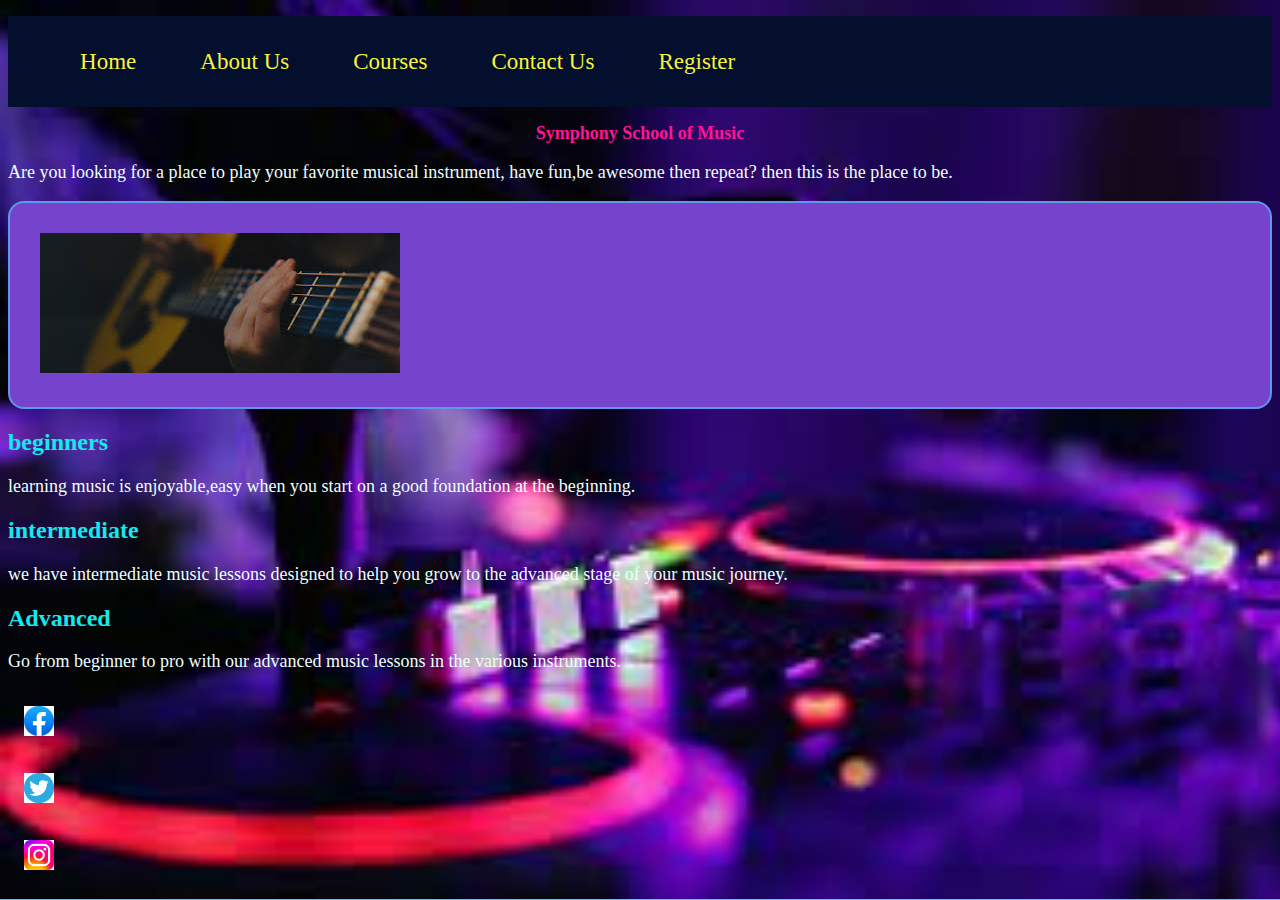
<file: Index.html>
<!doctype html>
<html lang="en">
<head>
    <link rel="icon" href="Images/favicon.jpg">
    <link rel="stylesheet" href="index.css">
    <meta charset="UTF-8">
    <meta name="viewport"
          content="width=device-width, user-scalable=no, initial-scale=1.0, maximum-scale=1.0, minimum-scale=1.0">
    <meta http-equiv="X-UA-Compatible" content="ie=edge">
    <title>Symphony</title>
</head>
<body>

<ul>
  <li><a href="Index.html">Home</a></li>
  <li><a href="Aboutus.html">About Us</a></li>
  <li><a href="Courses.html">Courses</a></li>
  <li><a href="Contact.html">Contact Us</a></li>
    <li><a href="register.html">Register</a></li>
</ul>
<h1>Symphony School of Music</h1>
<p>Are you looking for a place to play your favorite musical instrument,
have fun,be awesome then repeat? then this is the place to be.</p>
<div>
    <img src="Images/guitar2.jpg" alt="">
</div>
<h2>beginners</h2>
<p>learning music is enjoyable,easy when you start on a good foundation at the beginning.</p>
<h2>intermediate</h2>
<p>we have intermediate music lessons designed to
    help you grow to the advanced stage of your music journey.</p>
<h2>Advanced</h2>
<p>Go from beginner to pro with our advanced music lessons in the various instruments.</p>
<a href="https://www.facebook.com/"> <img src="Images/facebook.jpg" width="30 height=30" alt=""></a>
<a href="https://twitter.com/"> <img src="Images/twitter.png"  width="30 height=30" alt=""></a>
<a href="https://www.instagram.com/"> <img src="Images/instagram.jpg" width="30 height=30" alt=""></a>

</body>
</html>
</file>
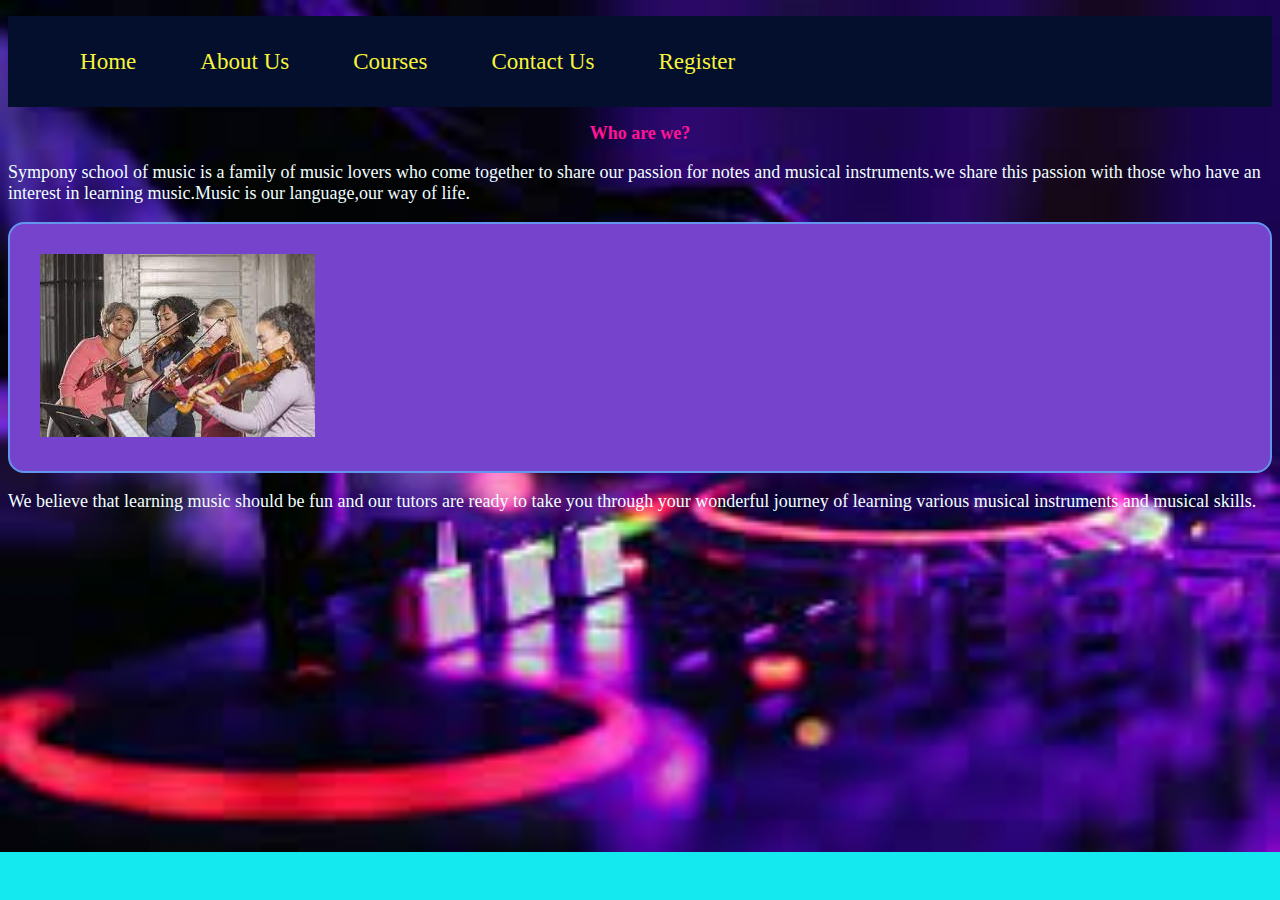
<file: Aboutus.html>
<!doctype html>
<html lang="en">
<head>
    <link rel="icon" href="Images/favicon.jpg">
    <link rel="stylesheet" href="index.css">
    <meta charset="UTF-8">
    <meta name="viewport"
          content="width=device-width, user-scalable=no, initial-scale=1.0, maximum-scale=1.0, minimum-scale=1.0">
    <meta http-equiv="X-UA-Compatible" content="ie=edge">
    <title>Symphony</title>
</head>
<body>
<ul>
    <li><a href="Index.html">Home</a></li>
    <li><a href="Aboutus.html">About Us</a></li>
    <li><a href="Courses.html">Courses</a></li>
    <li><a href="Contact.html">Contact Us</a></li>
    <li><a href="register.html">Register</a></li>
</ul>
<h1>Who are we?</h1>
<p>Sympony school of music is a family of music lovers who come together
    to share our passion for notes and musical instruments.we share this passion with
those who have an interest in learning music.Music is our language,our way of life.</p>
<div>
    <img src="Images/violin.jpg" alt="">
</div>
<p>We believe that learning music should be fun and our tutors are ready to take you
    through your wonderful journey of learning various musical instruments and musical skills.</p>

</body>
</html>
</file>
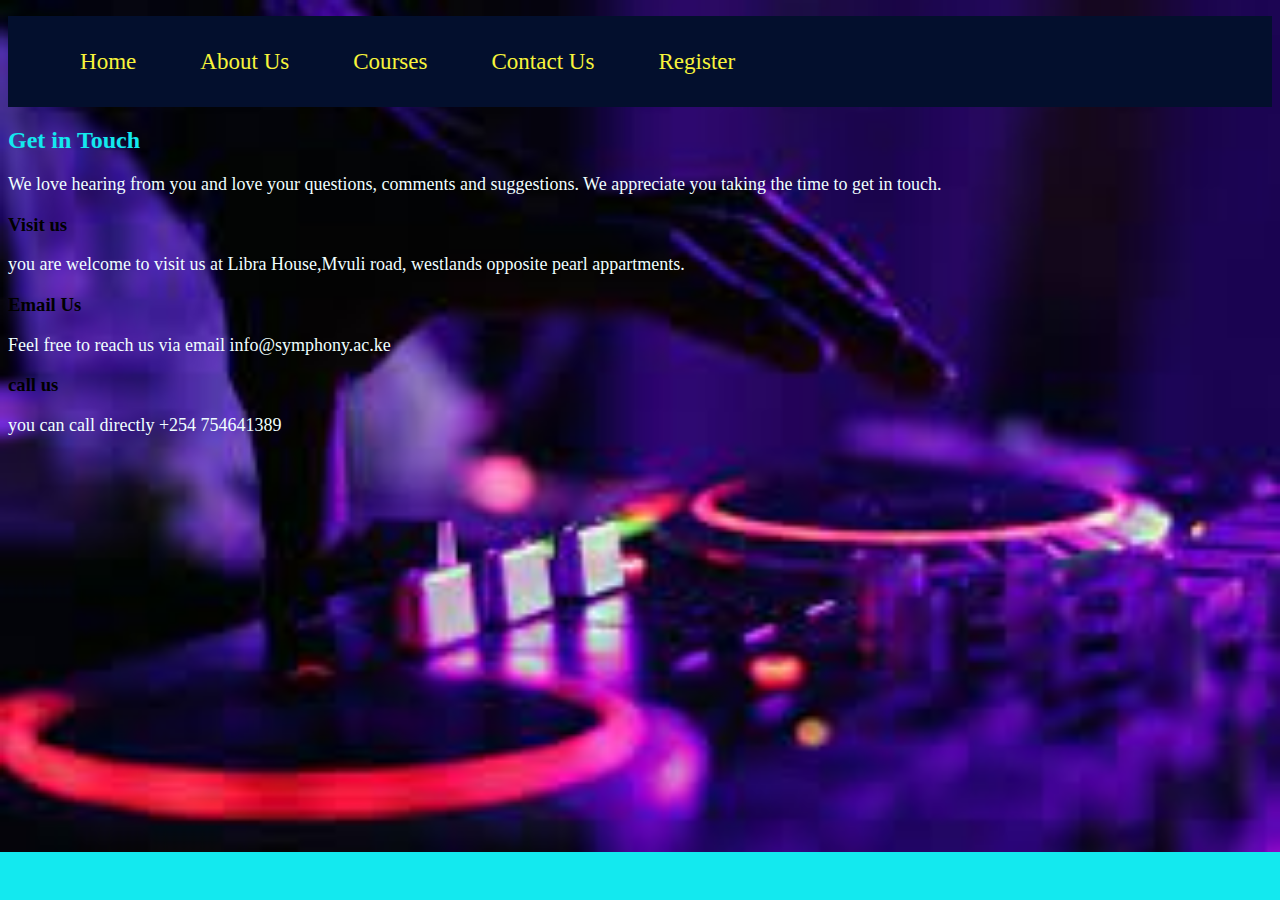
<file: Contact.html>
<!doctype html>
<html lang="en">
<head>
    <link rel="icon" href="Images/favicon.jpg">
    <link rel="stylesheet" href="index.css">
    <meta charset="UTF-8">
    <meta name="viewport"
          content="width=device-width, user-scalable=no, initial-scale=1.0, maximum-scale=1.0, minimum-scale=1.0">
    <meta http-equiv="X-UA-Compatible" content="ie=edge">
    <title>Symphony</title>
</head>
<body>
<ul>
    <li><a href="Index.html">Home</a></li>
    <li><a href="Aboutus.html">About Us</a></li>
    <li><a href="Courses.html">Courses</a></li>
    <li><a href="Contact.html">Contact Us</a></li>
    <li><a href="register.html">Register</a></li>
</ul>


<h2>Get in Touch</h2>
<p>We love hearing from you and love your questions, comments and suggestions.
We appreciate you taking the time to get in touch.</p>
<h3>Visit us</h3>
<p>you are welcome to visit us at Libra House,Mvuli road, westlands
    opposite pearl appartments.</p>
<h3>Email Us</h3>
<p>Feel free to reach us via email info@symphony.ac.ke</p>
<h3>call us</h3>
<p>you can call directly +254 754641389</p>

</body>
</html>
</file>
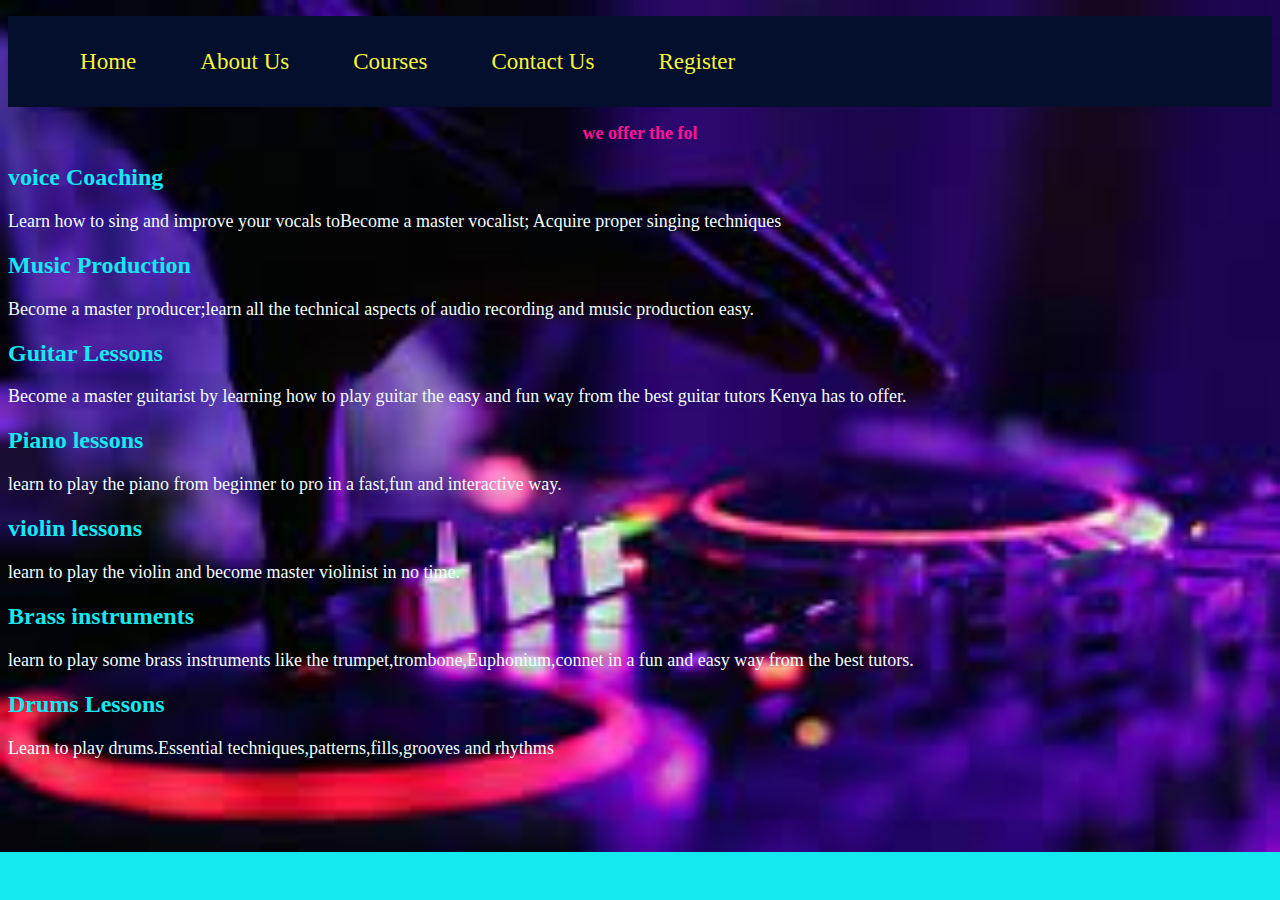
<file: Courses.html>
<!doctype html>
<html lang="en">
<head>
    <link rel="icon" href="Images/favicon.jpg">
    <link rel="stylesheet" href="index.css">
    <meta charset="UTF-8">
    <meta name="viewport"
          content="width=device-width, user-scalable=no, initial-scale=1.0, maximum-scale=1.0, minimum-scale=1.0">
    <meta http-equiv="X-UA-Compatible" content="ie=edge">
    <title>Symphony</title>
</head>
<body>
<ul>
    <li><a href="Index.html">Home</a></li>
    <li><a href="Aboutus.html">About Us</a></li>
    <li><a href="Courses.html">Courses</a></li>
    <li><a href="Contact.html">Contact Us</a></li>
    <li><a href="register.html">Register</a></li>
</ul>
<h1>we offer the fol</h1>
<h2>voice Coaching</h2>
<p>Learn how to sing and improve your vocals toBecome a master vocalist;
    Acquire proper singing techniques</p>
<h2>Music Production </h2>
<p>Become a master producer;learn all the technical
    aspects of audio recording and music production easy.</p>
<h2>Guitar Lessons</h2>
<p>Become a master guitarist by learning how to play guitar the easy and fun way from
    the best guitar tutors Kenya has to offer.</p>
<h2>Piano lessons</h2>
<p>learn to play the piano from beginner to pro in a fast,fun and interactive way.</p>
<h2>violin lessons</h2>
<p>learn to play the violin and become master violinist in no time.</p>
<h2>Brass instruments</h2>
<p>learn to play some brass instruments like the trumpet,trombone,Euphonium,connet
    in a fun and easy way from the best tutors.</p>
<h2>Drums Lessons</h2>
<p>Learn to play drums.Essential techniques,patterns,fills,grooves and rhythms</p>

</body>
</html>
</file>
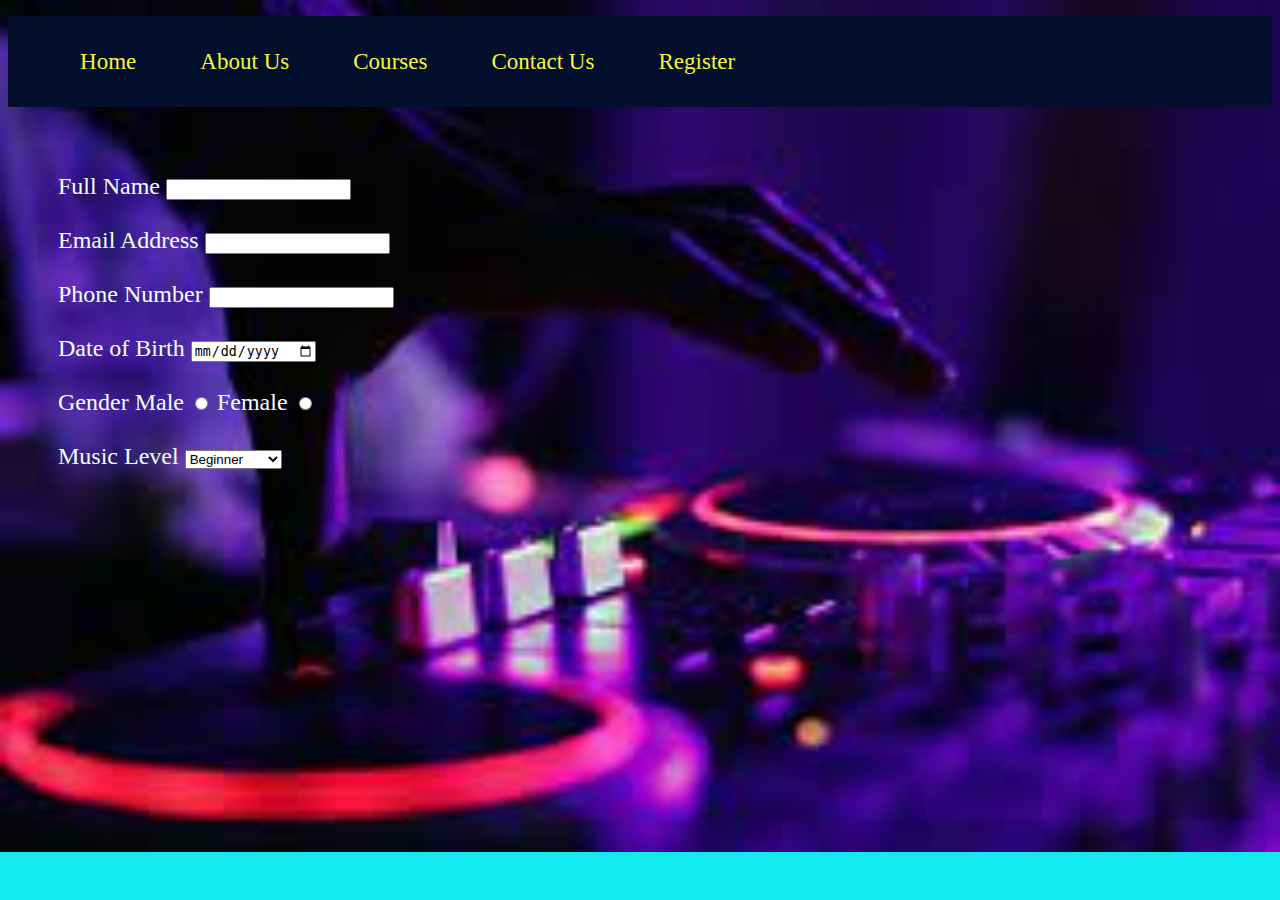
<file: register.html>
<!doctype html>
<html lang="en">
<head>
    <link rel="icon" href="Images/favicon.jpg">
    <link rel="stylesheet" href="index.css">
    <meta charset="UTF-8">
    <meta name="viewport"
          content="width=device-width, user-scalable=no, initial-scale=1.0, maximum-scale=1.0, minimum-scale=1.0">
    <meta http-equiv="X-UA-Compatible" content="ie=edge">
    <title>Symphony</title>
</head>
<body>
<ul>
    <li><a href="Index.html">Home</a></li>
    <li><a href="Aboutus.html">About Us</a></li>
    <li><a href="Courses.html">Courses</a></li>
    <li><a href="Contact.html">Contact Us</a></li>
    <li><a href="register.html">Register</a></li>
</ul>
<form action="">
    <label for="fullname">Full Name</label>
    <input type="text" id="fullname"><br><br>
    <label for="email">Email Address</label>
    <input type="email"id="email"><br><br>
    <label for="pnum">Phone Number</label>
    <input type="text"id="pnum"><br><br>
    <label for="dob">Date of Birth</label>
    <input type="date"id="dob"><br><br>
    Gender
    <label for="male">Male</label>
    <input type="radio"id="male" name="gender">
    <label for="female">Female</label>
    <input type="radio"id="female" name="gender"><br><br>
    <label for="music">Music Level</label>
    <select name="Music Level" id="music">
    <option value="Beginner">Beginner</option>
    <option value="Intermediate">Intermediate</option>
    <option value="Advanced">Advanced</option></select>

</form>

</body>
</html>
</file>
<file: index.css>
li,a{
    color: #f8f43b;
    padding: 16px;
    display: block;
    text-decoration: none;
    font-family: "Copperplate Gothic Bold";
    font-size: larger;
}
li{
    float: left;
}
ul{
    background-color: #030f2d;
    overflow: hidden;
}
li,a:hover{
    color: deeppink;
}
div{
    color: cornflowerblue;
    background-color: #7644cc;
    border: 2px solid;
    border-radius: 16px;
    padding: 30px;
}
h2{
    color: #13e9ef;
    font-family: "Brush Script MT";
}
body{
    background-color: #13e9ef;
    background-image: url("Images/dj.jpg");
    background-repeat: no-repeat;
    background-size: cover;

}
title{
    font-family: "Copperplate Gothic Bold";
    color: blue;
}
p{
    font-size: large;
    font-family: "Berlin Sans FB Demi";
    color: azure;
}
h1{
    color: deeppink;
    text-align: center;
    font-family:"copperplate Gothic Bold";
    font-size: large;
}
form{
    font-family: "Droid Sans Mono Slashed";
    color: azure;
    font-size: x-large;
    padding: 50px;
}
div{
    border: ;

}
</file>
